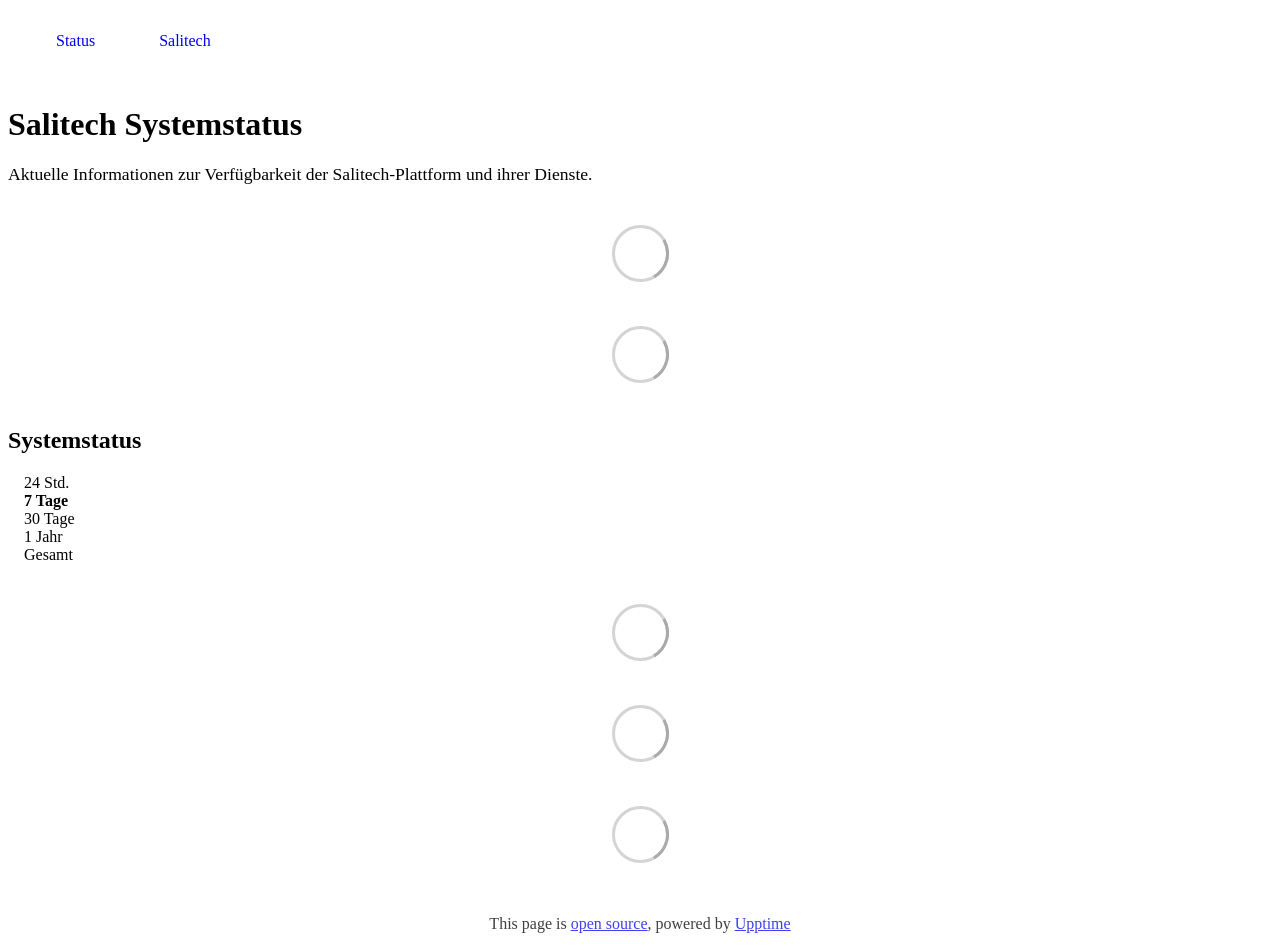
<file: index.html>
<!DOCTYPE html> <html lang=en> <head> <meta charset=utf-8> <meta content="width=device-width,initial-scale=1" name=viewport> <meta content=#333333 name=theme-color> <base href=/ > <link href=manifest.json rel=manifest crossorigin=use-credentials> <script>__SAPPER__={baseUrl:"",preloaded:[void 0,{}]};if('serviceWorker' in navigator)navigator.serviceWorker.register('/service-worker.js');(function(){try{eval("async function x(){}");var main="/client/client.7e1f9635.js"}catch(e){main="/client/legacy/client.1b19c91d.js"};var s=document.createElement("script");try{new Function("if(0)import('')")();s.src=main;s.type="module";s.crossOrigin="use-credentials";}catch(e){s.src="/client/shimport@2.0.5.js";s.setAttribute("data-main",main);}document.head.appendChild(s);}());</script> <link href=client/client-31a52aa5.css rel=stylesheet><link href=client/createOctokit-a85f76c7.css rel=stylesheet><link href=client/index-b0b6455a.css rel=stylesheet> <title>Salitech Status</title><link href=https://status.salitech.de/salitech-theme.css rel=stylesheet><link href=https://status.salitech.de/global.css rel=stylesheet><link href=https://raw.githubusercontent.com/upptime/upptime/master/assets/upptime-icon.svg rel=icon type=image/svg><link href=/logo-192.png rel=icon type=image/png> <link href=/client/client.7e1f9635.js rel=modulepreload as=script crossorigin=use-credentials><link href=/client/client-31a52aa5.css rel=preload as=style><link href=/client/index.430565f7.js rel=modulepreload as=script crossorigin=use-credentials><link href=/client/createOctokit.9ffddd8f.js rel=modulepreload as=script crossorigin=use-credentials><link href=/client/inject_styles.803b7e80.js rel=modulepreload as=script crossorigin=use-credentials><link href=/client/createOctokit-a85f76c7.css rel=preload as=style><link href=/client/index-b0b6455a.css rel=preload as=style></head> <body> <div id=sapper> <nav class=svelte-a08hsz><div class="svelte-a08hsz container"> <ul class=svelte-a08hsz><li><a href=/ class=svelte-a08hsz target=_self aria-current=page>Status</a> <li><a href=https://salitech.de class=svelte-a08hsz target=_self>Salitech</a> </li> </ul></div> </nav> <main class=container> <header class=svelte-ngkazm><h1>Salitech Systemstatus</h1> <p class="svelte-ngkazm lead">Aktuelle Informationen zur Verfügbarkeit der Salitech-Plattform und ihrer Dienste.</header> <section class=svelte-8lnl4f><div class="svelte-68jxue loading"><svg class=svelte-68jxue height=38 stroke=#aaa width=38 xmlns=http://www.w3.org/2000/svg><g fill=none fill-rule=evenodd><g stroke-width=2 transform="translate(1 1)"><circle cx=18 cy=18 r=18 stroke-opacity=.5></circle><path d="M36 18c0-9.94-8.06-18-18-18"><animateTransform attributeName=transform dur=1s from="0 18 18" repeatCount=indefinite to="360 18 18" type=rotate></animateTransform></path></g></g></svg></div> </section> <section class=svelte-8lnl4f><div class="svelte-68jxue loading"><svg class=svelte-68jxue height=38 stroke=#aaa width=38 xmlns=http://www.w3.org/2000/svg><g fill=none fill-rule=evenodd><g stroke-width=2 transform="translate(1 1)"><circle cx=18 cy=18 r=18 stroke-opacity=.5></circle><path d="M36 18c0-9.94-8.06-18-18-18"><animateTransform attributeName=transform dur=1s from="0 18 18" repeatCount=indefinite to="360 18 18" type=rotate></animateTransform></path></g></g></svg></div> </section> <div class="svelte-fqsq6s f changed"><h2>Systemstatus</h2> <form class="svelte-fqsq6s f r"><div><input class=svelte-fqsq6s id=data_day name=d type=radio value=day><label class=svelte-fqsq6s for=data_day>24 Std.</label></div> <div><input class=svelte-fqsq6s id=data_week name=d type=radio value=week checked><label class=svelte-fqsq6s for=data_week>7 Tage</label></div> <div><input class=svelte-fqsq6s id=data_month name=d type=radio value=month><label class=svelte-fqsq6s for=data_month>30 Tage</label></div> <div><input class=svelte-fqsq6s id=data_year name=d type=radio value=year><label class=svelte-fqsq6s for=data_year>1 Jahr</label></div> <div><input class=svelte-fqsq6s id=data_all name=d type=radio value=all><label class=svelte-fqsq6s for=data_all>Gesamt</label></div></form></div> <section class="svelte-fqsq6s live-status"><div class="svelte-68jxue loading"><svg class=svelte-68jxue height=38 stroke=#aaa width=38 xmlns=http://www.w3.org/2000/svg><g fill=none fill-rule=evenodd><g stroke-width=2 transform="translate(1 1)"><circle cx=18 cy=18 r=18 stroke-opacity=.5></circle><path d="M36 18c0-9.94-8.06-18-18-18"><animateTransform attributeName=transform dur=1s from="0 18 18" repeatCount=indefinite to="360 18 18" type=rotate></animateTransform></path></g></g></svg></div> </section> <section><div class="svelte-68jxue loading"><svg class=svelte-68jxue height=38 stroke=#aaa width=38 xmlns=http://www.w3.org/2000/svg><g fill=none fill-rule=evenodd><g stroke-width=2 transform="translate(1 1)"><circle cx=18 cy=18 r=18 stroke-opacity=.5></circle><path d="M36 18c0-9.94-8.06-18-18-18"><animateTransform attributeName=transform dur=1s from="0 18 18" repeatCount=indefinite to="360 18 18" type=rotate></animateTransform></path></g></g></svg></div> </section> <section><div class="svelte-68jxue loading"><svg class=svelte-68jxue height=38 stroke=#aaa width=38 xmlns=http://www.w3.org/2000/svg><g fill=none fill-rule=evenodd><g stroke-width=2 transform="translate(1 1)"><circle cx=18 cy=18 r=18 stroke-opacity=.5></circle><path d="M36 18c0-9.94-8.06-18-18-18"><animateTransform attributeName=transform dur=1s from="0 18 18" repeatCount=indefinite to="360 18 18" type=rotate></animateTransform></path></g></g></svg></div></section></main> <footer class=svelte-jbr799><p>This page is <a href=https://github.com/HephX/salitech-status>open source</a>, powered by <a href=https://upptime.js.org>Upptime</a></p> </footer></div> <script> try {
        if (typeof window !== "undefined" && window.navigator && navigator.serviceWorker) {
          navigator.serviceWorker.getRegistrations().then(function (registrations) {
            for (let registration of registrations) {
              registration.unregister();
            }
          });
        }
        if (typeof window !== "undefined" && "caches" in window) {
          caches.keys().then(function (keyList) {
            return Promise.all(
              keyList.map(function (key) {
                return caches.delete(key);
              })
            );
          });
        }
      } catch (error) {} </script>
</file>
